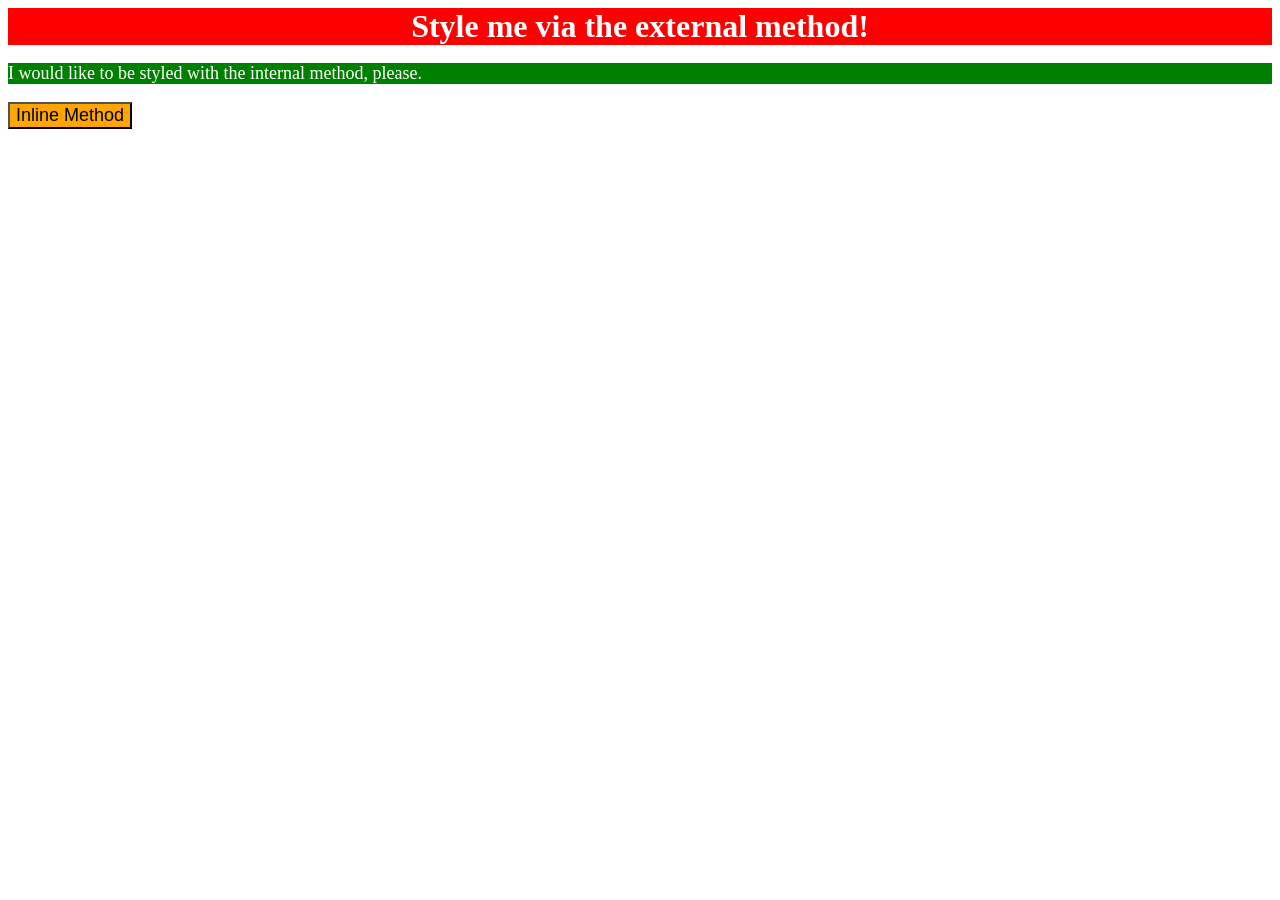
<file: foundations/intro-to-css/01-css-methods/index.html>
<!DOCTYPE html>
<html lang="en">
  <head>
    <meta charset="UTF-8">
    <meta http-equiv="X-UA-Compatible" content="IE=edge">
    <meta name="viewport" content="width=device-width, initial-scale=1.0">
    <title>Methods for Adding CSS</title>
    <link rel="stylesheet" href="style.css">
    <!-- green background, white text, and a font size of 18px-->
<style>
  p{
background-color: green;
color: white;
font-size: 18px;
  }
</style>

  </head>
  <body>
    <div>Style me via the external method!</div>
    <p>I would like to be styled with the internal method, please.</p>
        <!--button: an orange background and a font size of 18px-->
    <button style="background-color: orange;font-size: 18px;">Inline Method</button>
  </body>
</html>
</file>
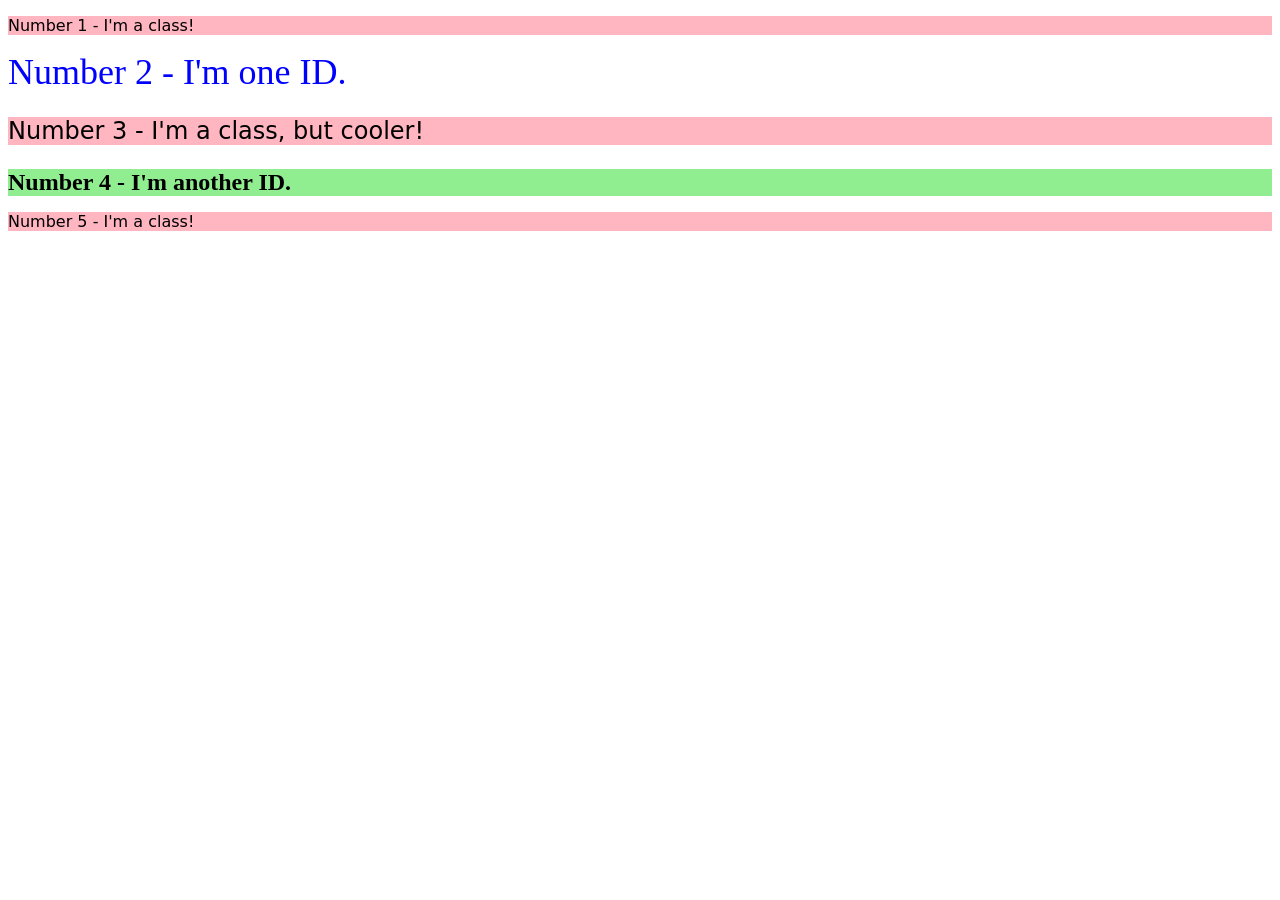
<file: foundations/intro-to-css/02-class-id-selectors/index.html>
<!DOCTYPE html>
<html lang="en">

  <head>
    <meta charset="UTF-8">
    <meta http-equiv="X-UA-Compatible" content="IE=edge">
    <meta name="viewport" content="width=device-width, initial-scale=1.0">
    <title>Class and ID Selectors</title>
    <link rel="stylesheet" href="style.css">
  </head>
  <body>
    <p class="odd">Number 1 - I'm a class!</p>
    <div id="unique">Number 2 - I'm one ID.</div>
    <p class="odd special">Number 3 - I'm a class, but cooler!</p>
    <div id="forth-element">Number 4 - I'm another ID.</div>
    <p class="odd">Number 5 - I'm a class!</p>
  </body>
</html>
</file>
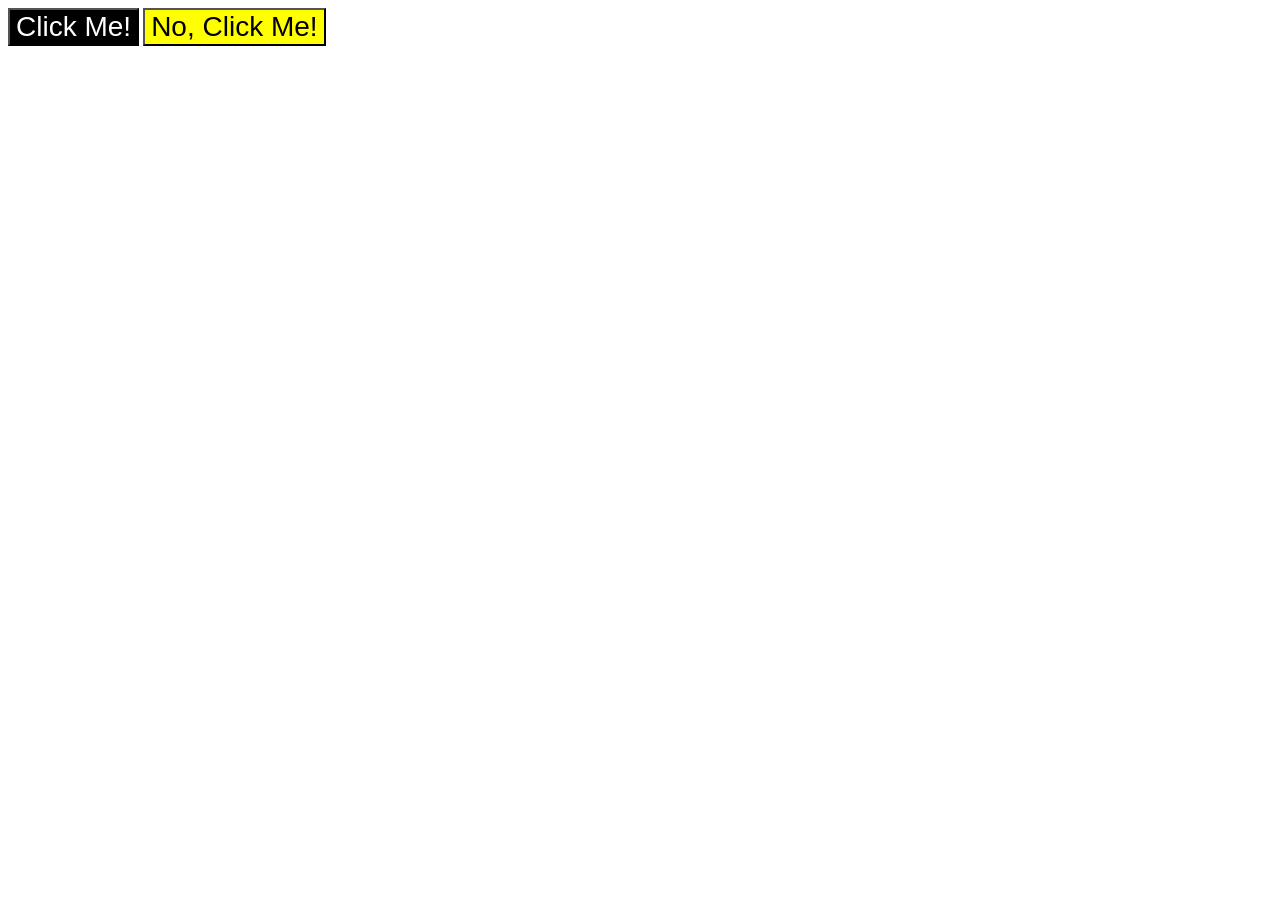
<file: foundations/intro-to-css/03-grouping-selectors/index.html>
<!DOCTYPE html>
<html lang="en">
  <head>
    <meta charset="UTF-8">
    <meta http-equiv="X-UA-Compatible" content="IE=edge">
    <meta name="viewport" content="width=device-width, initial-scale=1.0">
    <title>Grouping Selectors</title>
    <link rel="stylesheet" href="style.css">
  </head>
  <body>
    <button class="first-button">Click Me!</button>
    <button class="second-button">No, Click Me!</button>
  </body>
</html>
</file>
<file: foundations/intro-to-css/01-css-methods/style.css>
div{
    background-color: red;
    color: white;
    font-size: 32px;
    text-align: center;
    font-weight: bold;
}
</file>
<file: foundations/intro-to-css/02-class-id-selectors/style.css>
.odd{
    background-color: lightpink;
    font-family:  Verdana, Dejavu sans, sans-serif;
   

}

#unique{
    color: blue;
    font-size: 36px;
}

.special {
    font-size: 24px;
}

#forth-element{
    background-color: lightgreen;
    font-size: 24px;
    font-weight: bold;
}
</file>
<file: foundations/intro-to-css/03-grouping-selectors/style.css>
.first-button,
.second-button{ 
font-size: 28px;
    font-family:  Helvetica, 'Times New Roman', sans-serif,;
} 

.first-button{
 background-color: black;
    color: white;
}

.second-button{
background-color: #ffff00;
    color: black;
}
</file>
